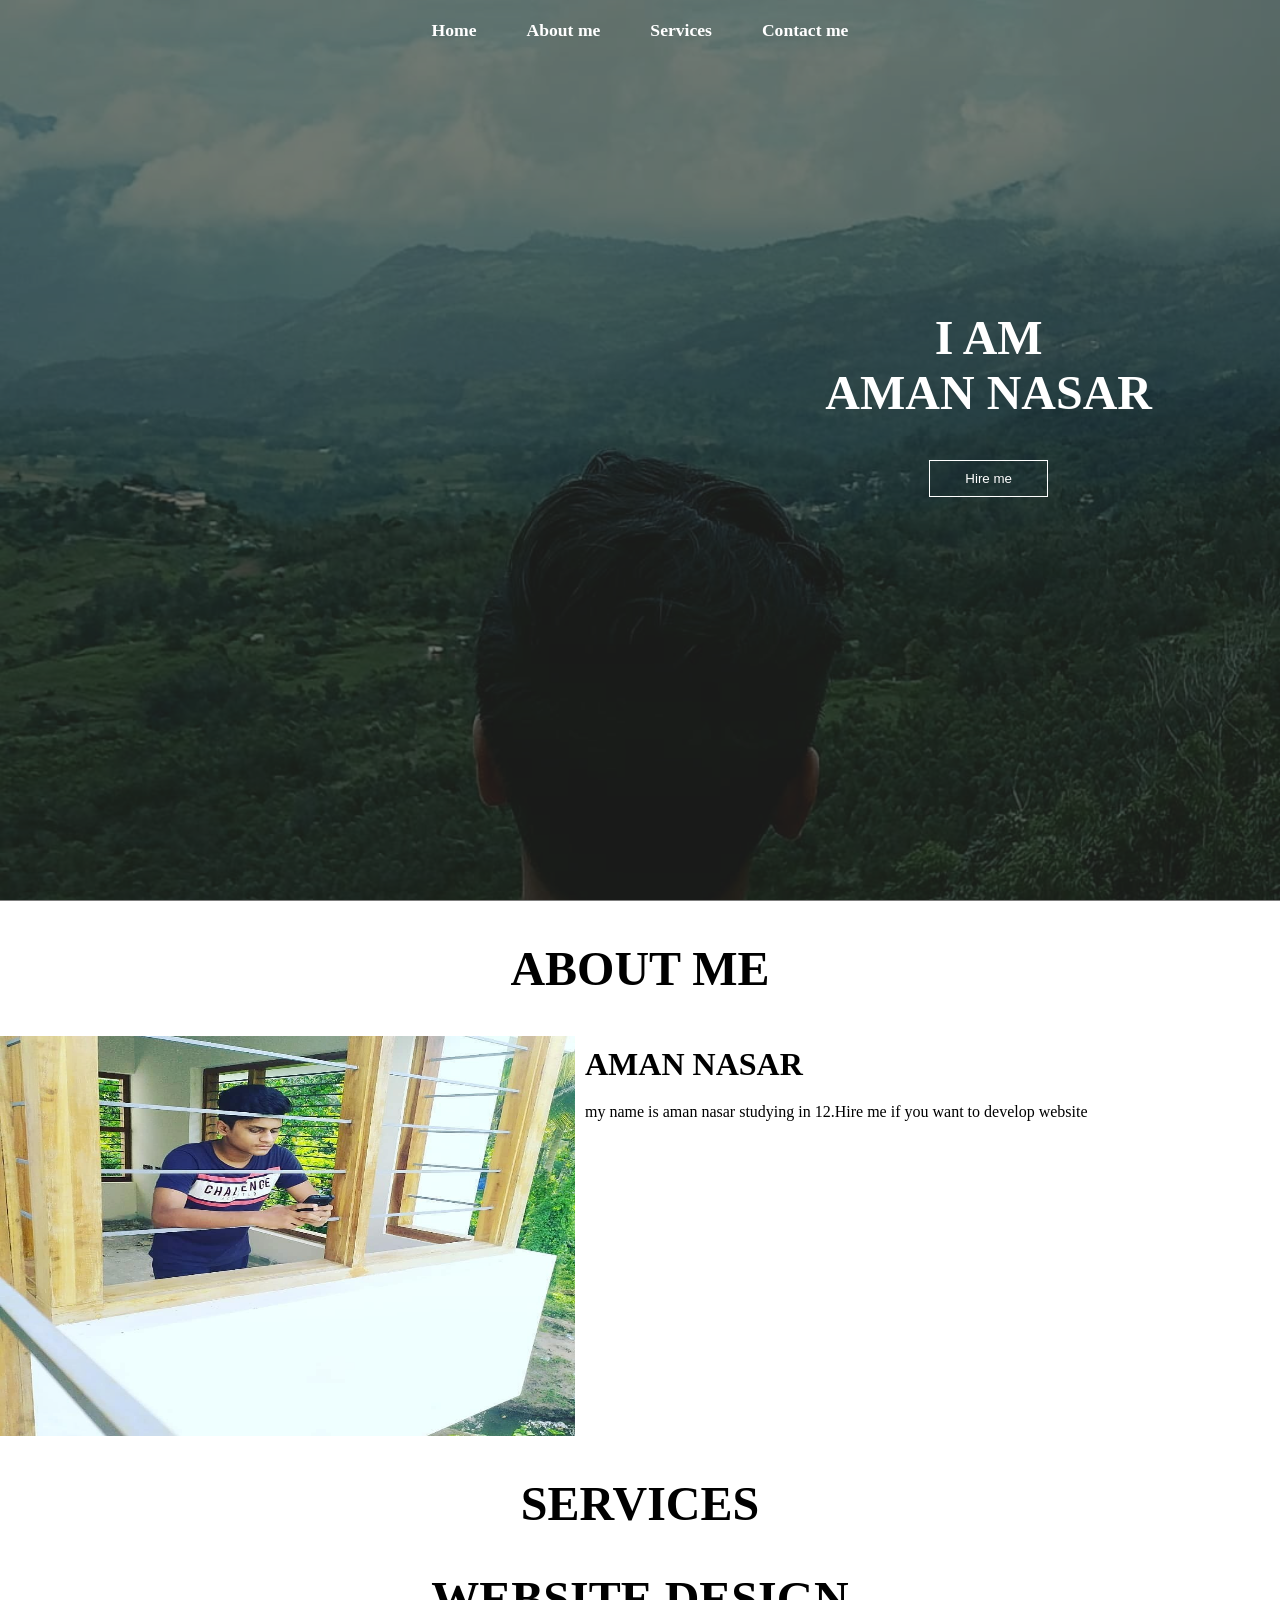
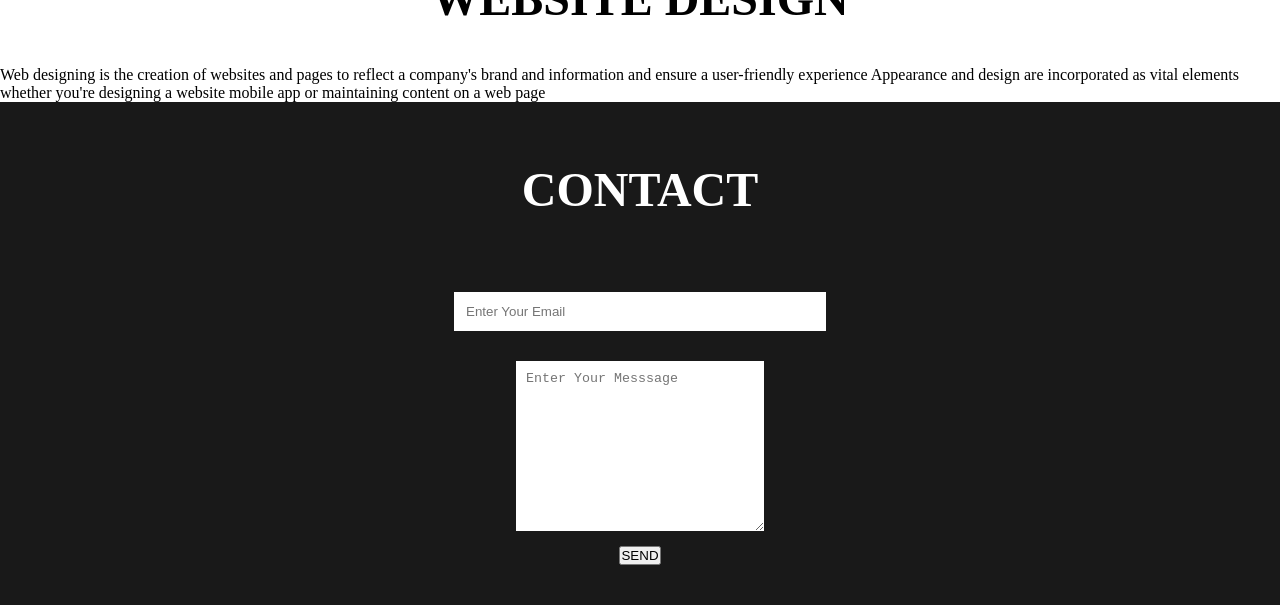
<file: personal website/index.html>
<!DOCTYPE html>
<html lang="en">
    <head>
        <meta charset="UTF-8">
        <meta name="viewport" content="width=device-width, initial-scale=1.0">
        <title>Document</title>
        <link rel="stylesheet" href="style.css">
    </head>
    <body>
        <nav class="navbar">
            <ul>
                <li><a href="#home">Home</a></li>
                <li><a href="#About me">About me</a></li>
                <li><a href="#services">Services</a></li>
                <li><a href="#contact">Contact me</a></li>
            </ul>
        </nav>
        <section id="home">
            <div class="main">
                <h1 class="headings">I AM<br>AMAN NASAR</h1>
                <button class="btn">
                    Hire me
                </button>
            </div>
        </section>
        <section id="About me">
            <h1 class="headings">ABOUT ME</h1>
            <div id="pic">
                <img src="chromatic_.10_20210831_081141_0.jpg"alt="">
                <div id="intro">
                    <h2>AMAN NASAR</h2>
                    <p>my name is aman nasar studying in 12.Hire me if you want to develop website</p>                   
                </div>
            </div>
        </section>
            </div>
        </section>
        <section id="services">
            <h1 class="headings">SERVICES</h1>
            <div class="row">
                <div class="box"></div>
                <h1 class="headings">WEBSITE DESIGN</h1>
                <p>Web designing is the creation of websites and pages to reflect
                 a company's brand and information and ensure a user-friendly experience
                 Appearance and design are incorporated as vital elements whether you're 
                 designing a website mobile app or maintaining content on a web page</p>    
            </div>
        </section>
        <section id="contact">
            <h1 class="headings">CONTACT</h1>
            <form action="" class="form">
                <input type="email" name="email" class="input"
                placeholder="Enter Your Email">
                <textarea name="msg" id="msg" cols="30" rows="10"
                placeholder="Enter Your Messsage"></textarea>
                <input type="submit" value="SEND" id="sent"> 
            </form>
        </section>
     </body>
</html>
</file>
<file: personal website/style.css>
*{
    margin: 0;
    padding: 0;
    box-sizing: border-box;
}
html{
    scroll-behavior: smooth;
}
/* Navbar */
.navbar{
    display: flex;
    justify-content: center;
    align-items: center;
    background-color: rgba(0,0,0,0.5);
    position: sticky;
    top: 0;
}
.navbar ul{
    display: flex;
    list-style: none;
    margin: 20px 0px;
}
.navbar ul li{
    font-family: century;
    font-size: 1.1rem;
    font-weight: bold;
}
.navbar ul li a{
    text-decoration: none;
    color: white;
    padding: 8px 25px;
    transition: all .5s ease;
}
.navbar ul li a:hover{
    background-color: white;
    color: black;
    box-shadow: 0 0 10px white;
}
/* Home section */
#home{
    display: flex;
    flex-direction: column;
    background-color: rgba(0,0,0,0.5);
    height: 840px;
    justify-content: center;
    align-items: center;
    color: white;
}
#home::before{
    content: "";
    position: absolute;
    top: 0;
    right: 0;
    background:url(chromatic_.10~p~CWkoHUhP9Ko~1.jpg)no-repeat center center/cover;
    height: 900px;
    width: 100%;
    z-index: -1;
    opacity: .8;
}
    .main{
        display: flex;
        flex-direction: column;
        /*border: 1px solid white; */
        align-items: center;
        position: absolute;
        top: 30%;
        right: 10%;
    }
    .headings{
        font-family: century;
        font-size: 3rem;
        text-align: center;
        margin: 40px 0px;
    }
    .btn{
        padding: 10px 35px;
        background-color: transparent;
        border: 1px solid white;
        color: white;
        outline: none;
        transition: .6s ease;
    }
    .btn:hover{
    cursor: pointer;
    background-color: white;
    color: black;
    box-shadow: 0 0 5px white, 0 0 10px white, 0 0 15px white;
    font-weight: bold;
}
/* About section */
#about{
    display: flex;
    flex-direction: column;
    box-sizing: border-box;
    padding: 20px;
    margin-bottom: 50px;
}
#pic{
    display: flex;
}
#pic img{
    width: 575px;
    height: 400px;
}
#intro{
    display: flex;
    flex-direction: column;
    text-align: justify;
    padding: 10px;
}
#intro h2{
    font-size: 2rem;
    margin-bottom: 20px;
}
/* contact section */
#contact{
    display: flex;
    flex-direction: column;
    box-sizing: border-box;
    background-color: rgba(0,0,0,0.9);
    color: white;
    padding: 20px;
}
.form{
    display: flex;
    flex-direction: column;
    box-sizing: border-box;
    align-items: center;
    margin: 20px 0px;
}
.input{
    padding: 12px;
    margin: 15px;
    width: 30%;
    border: none;
    outline: none;
}
#msg{
    width: 20%;
    padding: 10px;
    margin: 15px;
    border: none;
    outline: none;
}
#send{
    padding: 10px;
    width: 10%;
    margin: 40px;
    border: none;
    outline: none;
}
#send:hover{
    cursor: pointer;
    box-shadow: 0 0 10px white;
}
</file>
